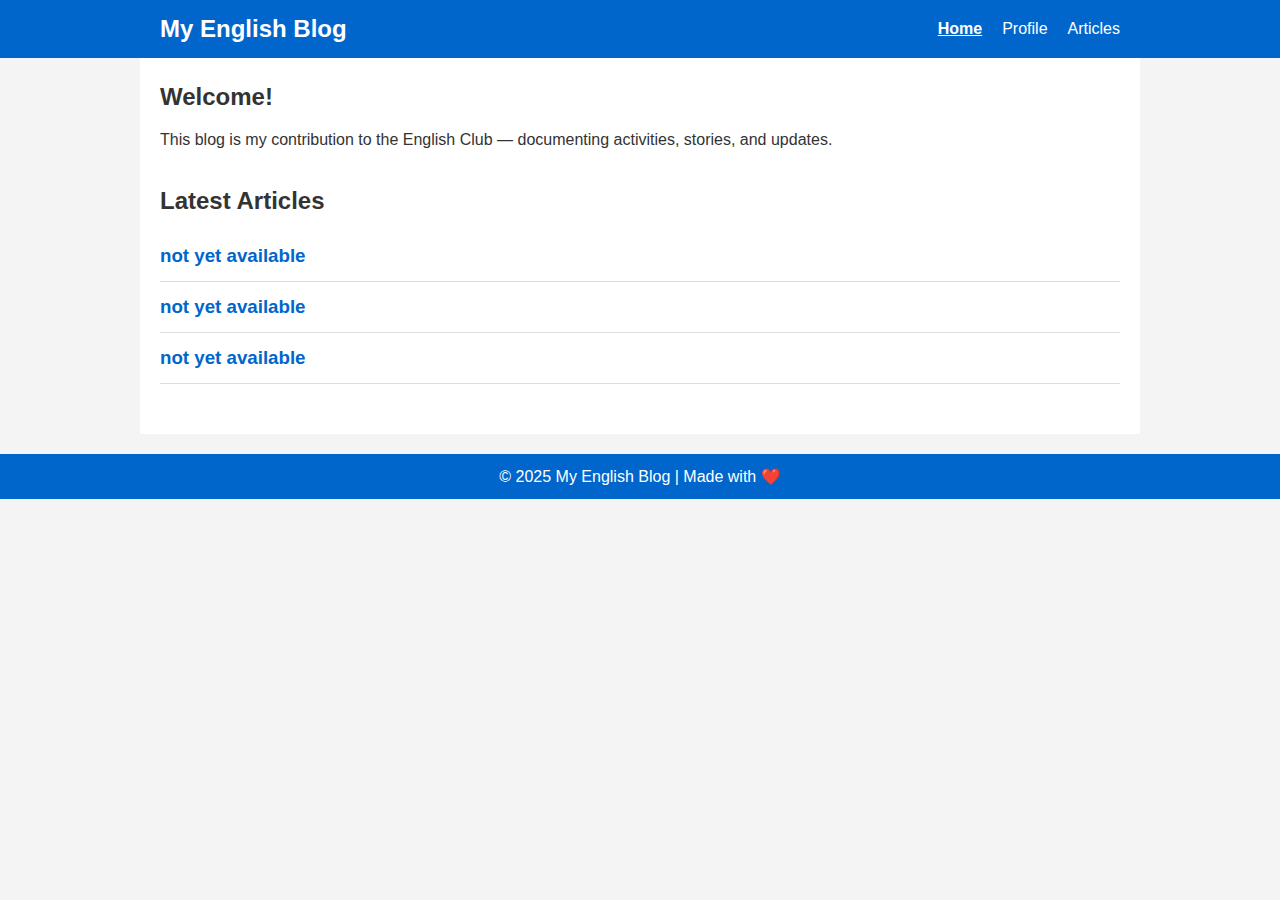
<file: index.html>
<!DOCTYPE html>
<html lang="en">
<head>
    <meta charset="UTF-8">
    <meta name="viewport" content="width=device-width, initial-scale=1.0">
    <title>Home - My English Blog</title>
    <link rel="stylesheet" href="style.css">
</head>
<body>

<header>
    <nav>
        <h1>My English Blog</h1>
        <ul>
            <li><a href="index.html" class="active">Home</a></li>
            <li><a href="profile.html">Profile</a></li>
            <li><a href="articles.html">Articles</a></li>
        </ul>
    </nav>
</header>

<main>
    <section class="intro">
        <h2>Welcome!</h2>
        <p>This blog is my contribution to the English Club — documenting activities, stories, and updates.</p>
    </section>

    <section class="articles">
        <h2>Latest Articles</h2>
        <article>
            <h3><a href="article1.html">not yet available</a></h3>
            <p></p>
        </article>

        <article>
            <h3><a href="article2.html">not yet available</a></h3>
            <p></p>
        </article>

        <article>
            <h3><a href="article3.html">not yet available</a></h3>
            <p></p>
        </article>
    </section>
</main>

<footer>
    <p>© 2025 My English Blog | Made with ❤️</p>
</footer>

</body>
</html>
</file>
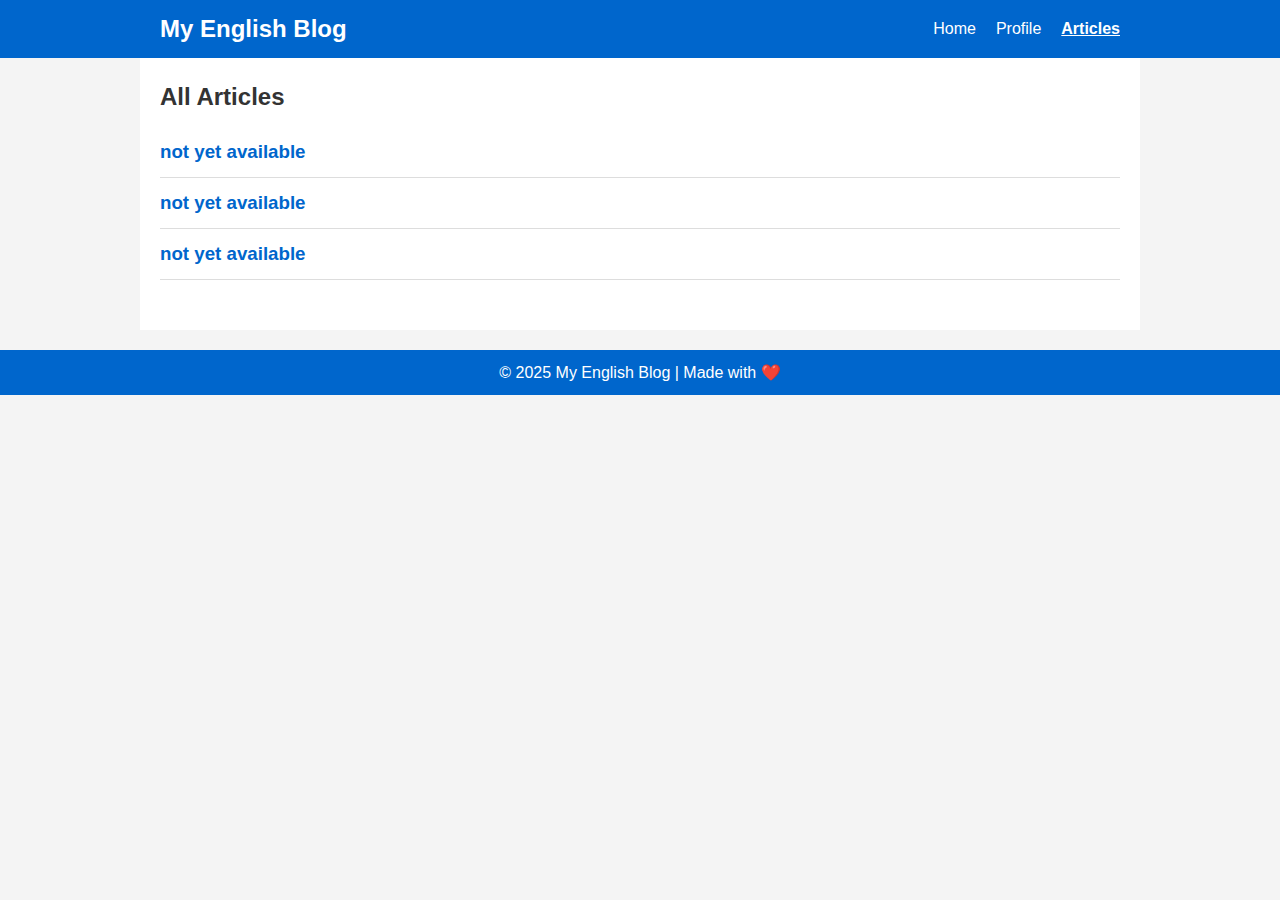
<file: articles.html>
<!DOCTYPE html>
<html lang="en">
<head>
    <meta charset="UTF-8">
    <meta name="viewport" content="width=device-width, initial-scale=1.0">
    <title>Articles - My English Blog</title>
    <link rel="stylesheet" href="style.css">
</head>
<body>

<header>
    <nav>
        <h1>My English Blog</h1>
        <ul>
            <li><a href="index.html">Home</a></li>
            <li><a href="profile.html">Profile</a></li>
            <li><a href="articles.html" class="active">Articles</a></li>
        </ul>
    </nav>
</header>

<main>
    <section class="articles">
        <h2>All Articles</h2>

        <article>
            <h3><a href="article1.html">not yet available</a></h3>
        </article>
        <article>
            <h3><a href="article2.html">not yet available</a></h3>
        </article>
        <article>
            <h3><a href="article3.html">not yet available</a></h3>
        </article>
    </section>
</main>

<footer>
    <p>© 2025 My English Blog | Made with ❤️</p>
</footer>

</body>
</html>
</file>
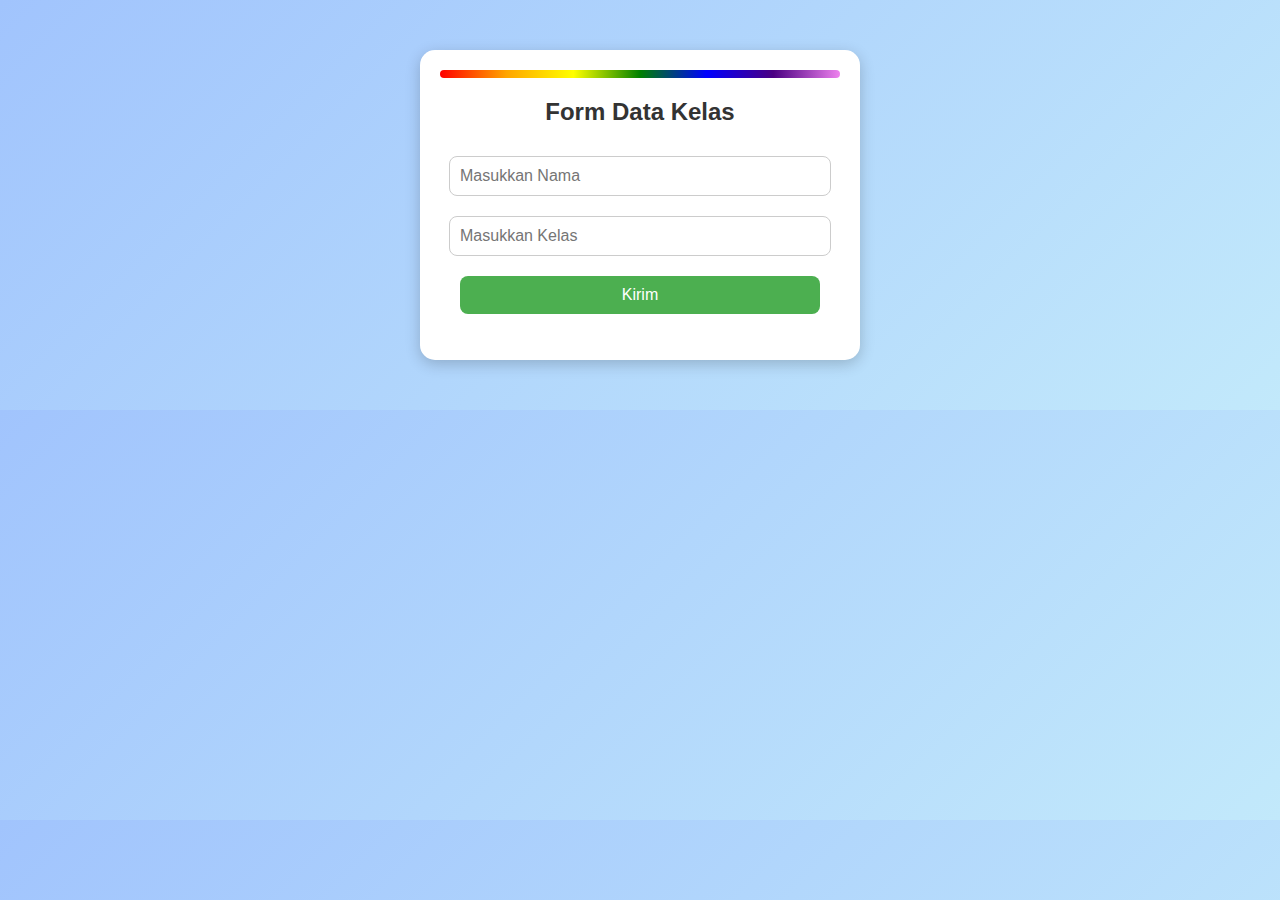
<file: form.html>
<!DOCTYPE html>
<html lang="id">
<head>
  <meta charset="UTF-8">
  <meta name="viewport" content="width=device-width, initial-scale=1.0">
  <title>Form Data Kelas</title>
  <style>
    body {
      font-family: Arial, sans-serif;
      background: linear-gradient(135deg, #a1c4fd, #c2e9fb);
      margin: 0;
      padding: 0;
    }
    .container {
      max-width: 400px;
      margin: 50px auto;
      background: white;
      border-radius: 15px;
      padding: 20px;
      box-shadow: 0 4px 15px rgba(0,0,0,0.2);
      text-align: center;
    }
    h2 {
      color: #333;
    }
    input, button {
      width: 90%;
      padding: 10px;
      margin: 10px 0;
      border-radius: 8px;
      border: 1px solid #ccc;
      font-size: 1em;
    }
    button {
      background: #4CAF50;
      color: white;
      cursor: pointer;
      border: none;
    }
    button:hover {
      background: #45a049;
    }
    .decoration {
      height: 8px;
      background: linear-gradient(90deg, red, orange, yellow, green, blue, indigo, violet);
      border-radius: 8px;
      margin-bottom: 15px;
    }
  </style>
</head>
<body>
  <div class="container">
    <div class="decoration"></div>
    <h2>Form Data Kelas</h2>
    <form name="submit-to-google-sheet">
      <input type="text" name="nama" placeholder="Masukkan Nama" required>
      <input type="text" name="kelas" placeholder="Masukkan Kelas" required>
      <button type="submit">Kirim</button>
    </form>
    <p id="msg"></p>
  </div>

  <script>
    const scriptURL = 'LINK_SCRIPT_GOOGLE_APPS_SCRIPT'; // Ganti dengan URL Web App kamu
    const form = document.forms['submit-to-google-sheet'];
    const msg = document.getElementById('msg');

    form.addEventListener('submit', e => {
      e.preventDefault();
      fetch(scriptURL, { method: 'POST', body: new FormData(form)})
        .then(response => {
          msg.innerHTML = "✅ Data terkirim!";
          form.reset();
        })
        .catch(error => {
          msg.innerHTML = "❌ Gagal mengirim!";
          console.error('Error!', error.message);
        });
    });
  </script>
</body>
</html>
</file>
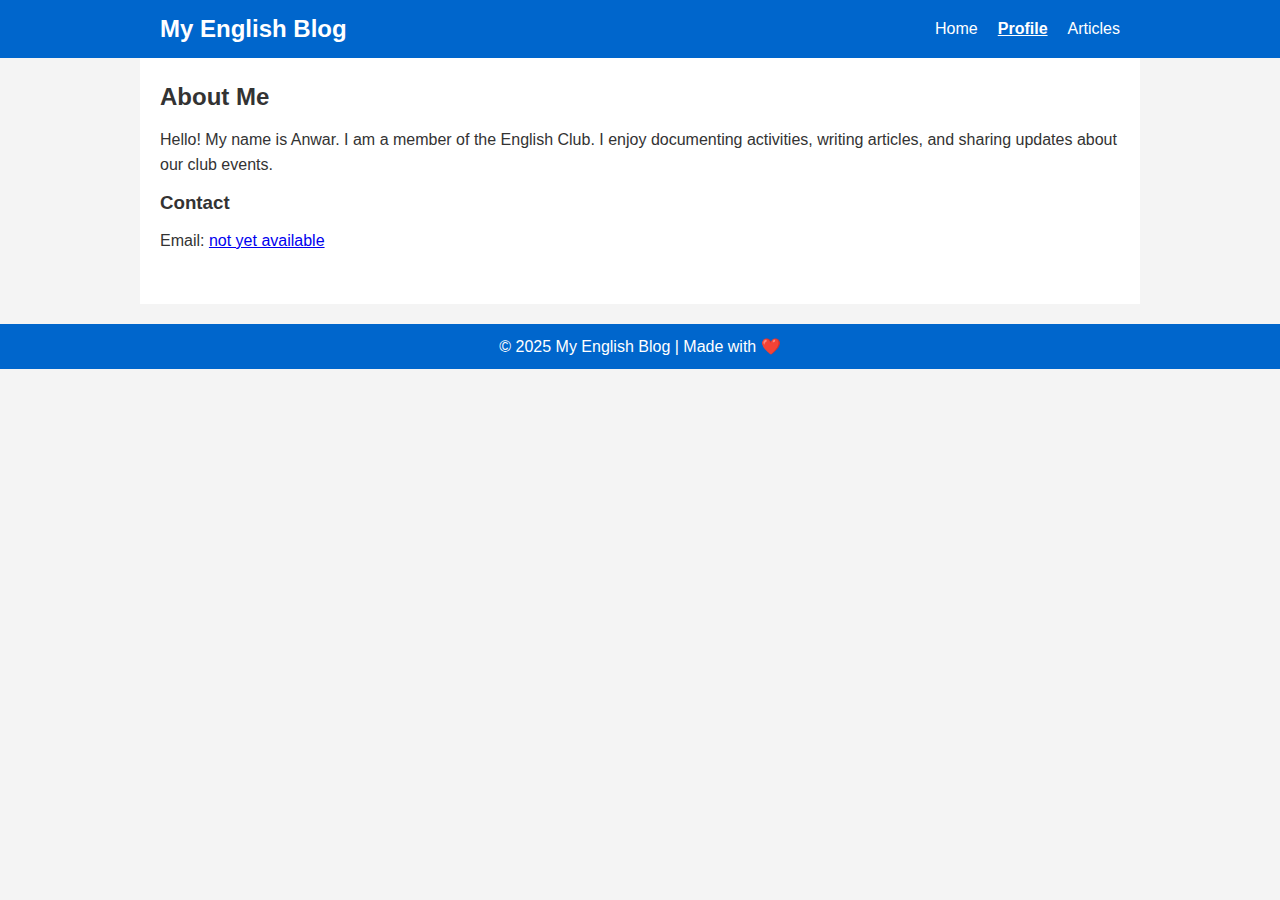
<file: profile.html>
<!DOCTYPE html>
<html lang="en">
<head>
    <meta charset="UTF-8">
    <meta name="viewport" content="width=device-width, initial-scale=1.0">
    <title>Profile - My English Blog</title>
    <link rel="stylesheet" href="style.css">
</head>
<body>

<header>
    <nav>
        <h1>My English Blog</h1>
        <ul>
            <li><a href="index.html">Home</a></li>
            <li><a href="profile.html" class="active">Profile</a></li>
            <li><a href="articles.html">Articles</a></li>
        </ul>
    </nav>
</header>

<main>
    <section class="profile">
        <h2>About Me</h2>
        <p>Hello! My name is Anwar. I am a member of the English Club. I enjoy documenting activities, writing articles, and sharing updates about our club events.</p>

        <h3>Contact</h3>
        <p>Email: <a href="mailto:example@email.com">not yet available</a></p>
    </section>
</main>

<footer>
    <p>© 2025 My English Blog | Made with ❤️</p>
</footer>

</body>
</html>
</file>
<file: style.css>
/* Reset dasar */
* {
    margin: 0;
    padding: 0;
    box-sizing: border-box;
}

body {
    font-family: Arial, sans-serif;
    line-height: 1.6;
    background: #f4f4f4;
    color: #333;
}

/* Navbar */
header {
    background: #0066cc;
    color: #fff;
    padding: 10px 0;
}
nav {
    display: flex;
    justify-content: space-between;
    align-items: center;
    max-width: 1000px;
    margin: auto;
    padding: 0 20px;
}
nav h1 {
    font-size: 1.5em;
}
nav ul {
    list-style: none;
    display: flex;
}
nav ul li {
    margin-left: 20px;
}
nav ul li a {
    color: white;
    text-decoration: none;
}
nav ul li a.active {
    font-weight: bold;
    text-decoration: underline;
}

/* Konten utama */
main {
    max-width: 1000px;
    margin: auto;
    padding: 20px;
    background: white;
}

/* Sections */
section {
    margin-bottom: 30px;
}

h2 {
    margin-bottom: 10px;
}

/* Articles */
.articles article {
    border-bottom: 1px solid #ddd;
    padding: 10px 0;
}
.articles h3 a {
    color: #0066cc;
    text-decoration: none;
}
.articles h3 a:hover {
    text-decoration: underline;
}

/* Profile */
.profile p {
    margin: 10px 0;
}

/* Footer */
footer {
    text-align: center;
    padding: 10px;
    background: #0066cc;
    color: white;
    margin-top: 20px;
}

/* Responsif */
@media (max-width: 600px) {
    nav {
        flex-direction: column;
        align-items: flex-start;
    }
    nav ul {
        flex-direction: column;
        margin-top: 10px;
    }
    nav ul li {
        margin-left: 0;
        margin-bottom: 5px;
    }
}
</file>
